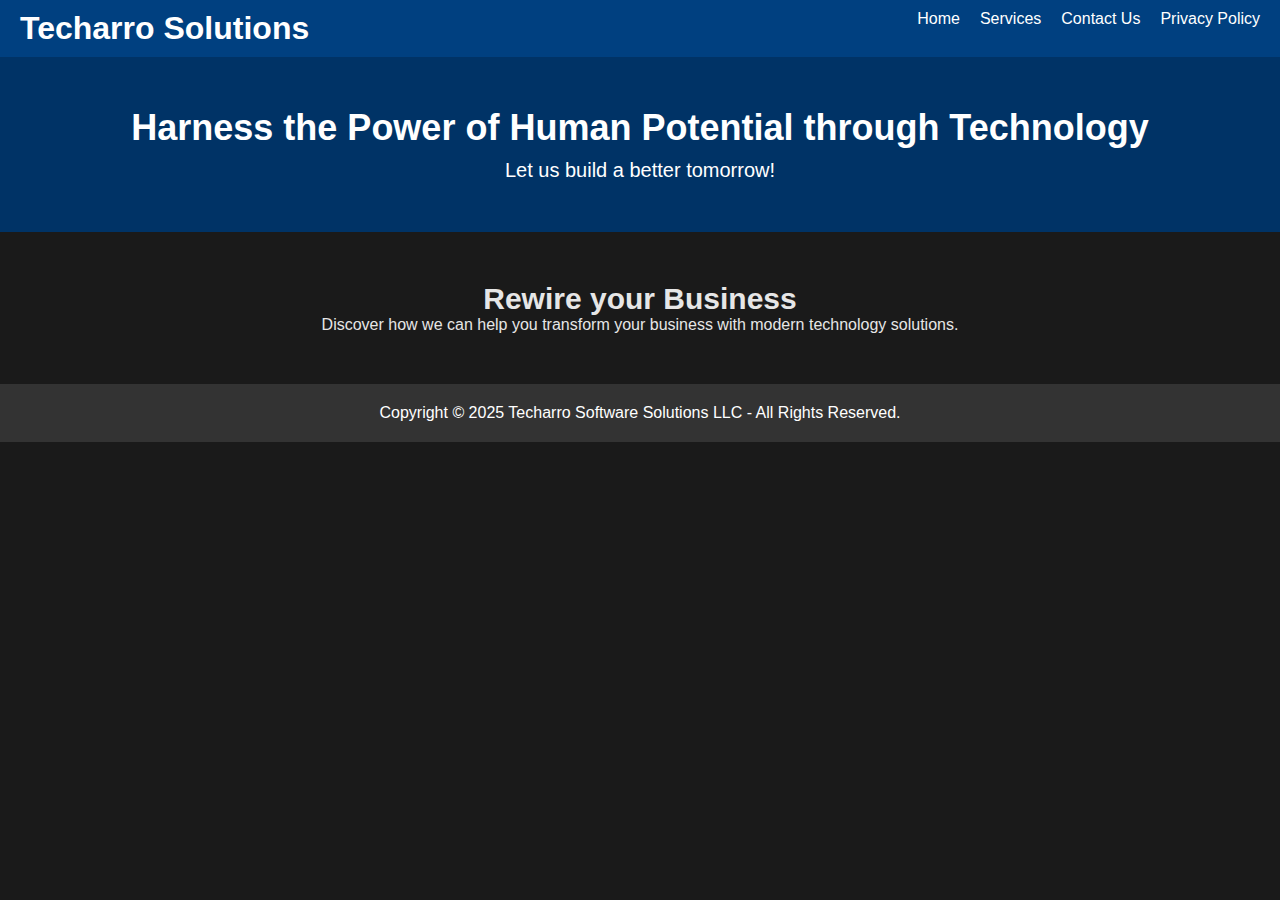
<file: index.html>
<!DOCTYPE html>
<html lang="en">
<head>
  <meta charset="UTF-8">
  <meta name="viewport" content="width=device-width, initial-scale=1.0">
  <title>Techarro Solutions</title>
  <style>
    /* Reset some basic styles */
    * {
        margin: 0;
        padding: 0;
        box-sizing: border-box;
    }

    /* Body and Fonts */
    body {
        font-family: 'Roboto', sans-serif;
        background-color: #1a1a1a;
        color: #e6e6e6;
    }

    /* Navbar */
    .navbar {
        display: flex;
        justify-content: space-between;
        background-color: #004080;
        padding: 10px 20px;
        color: white;
    }

    .navbar .logo h1 {
        margin: 0;
        font-family: 'Orbitron', sans-serif;
    }

    .navbar nav ul {
        list-style-type: none;
        display: flex;
    }

    .navbar nav ul li {
        margin-left: 20px;
    }

    .navbar nav ul li a {
        color: white;
        text-decoration: none;
        font-size: 16px;
        transition: color 0.3s;
    }

    .navbar nav ul li a:hover {
        color: #00ccff;
    }

    /* Hero Section */
    .hero {
        background-color: #003366;
        color: white;
        text-align: center;
        padding: 50px 20px;
    }

    .hero h2 {
        font-size: 36px;
        margin-bottom: 10px;
        font-family: 'Orbitron', sans-serif;
    }

    .hero p {
        font-size: 20px;
    }

    /* Intro Section */
    .intro {
        text-align: center;
        padding: 50px 20px;
    }

    .intro h2 {
        font-size: 30px;
        font-family: 'Orbitron', sans-serif;
    }

    /* Services Section */
    .services {
        padding: 30px 20px;
        background-color: #262626;
        text-align: center;
    }

    .service {
        margin-bottom: 20px;
    }

    .service h3 {
        font-size: 24px;
        margin-bottom: 10px;
        font-family: 'Orbitron', sans-serif;
    }

    /* Contact Form */
    .contact form {
        display: flex;
        flex-direction: column;
        align-items: center;
    }

    .contact input,
    .contact textarea {
        width: 300px;
        margin: 10px 0;
        padding: 10px;
        font-size: 16px;
        background-color: #333;
        color: #e6e6e6;
        border: 1px solid #00ccff;
        border-radius: 5px;
    }

    .contact button {
        background-color: #00ccff;
        color: white;
        border: none;
        padding: 10px 20px;
        cursor: pointer;
        transition: background-color 0.3s;
    }

    .contact button:hover {
        background-color: #0099cc;
    }

    /* Footer */
    footer {
        background-color: #333;
        color: white;
        text-align: center;
        padding: 20px 0;
    }

    iframe {
      background: none;
      border: none;
      width: 100%;
      height: 100vh;
    }
  </style>
</head>
<body>
  <nav class="navbar">
    <div class="logo">
      <h1>Techarro Solutions</h1>
    </div>
    <nav>
      <ul>
        <li><a href="index.html">Home</a></li>
        <li><a href="services.html">Services</a></li>
        <li><a href="contact.html">Contact Us</a></li>
        <li><a href="privacy-policy.html">Privacy Policy</a></li>
      </ul>
    </nav>
  </nav>
  <section class="hero">
    <h2>Harness the Power of Human Potential through Technology</h2>
    <p>Let us build a better tomorrow!</p>
  </section>
  <section class="intro">
    <h2>Rewire your Business</h2>
    <p>Discover how we can help you transform your business with modern technology solutions.</p>
  </section>
  <footer>
    <p>Copyright © 2025 Techarro Software Solutions LLC - All Rights Reserved.</p>
  </footer>
</body>
</html>
</file>
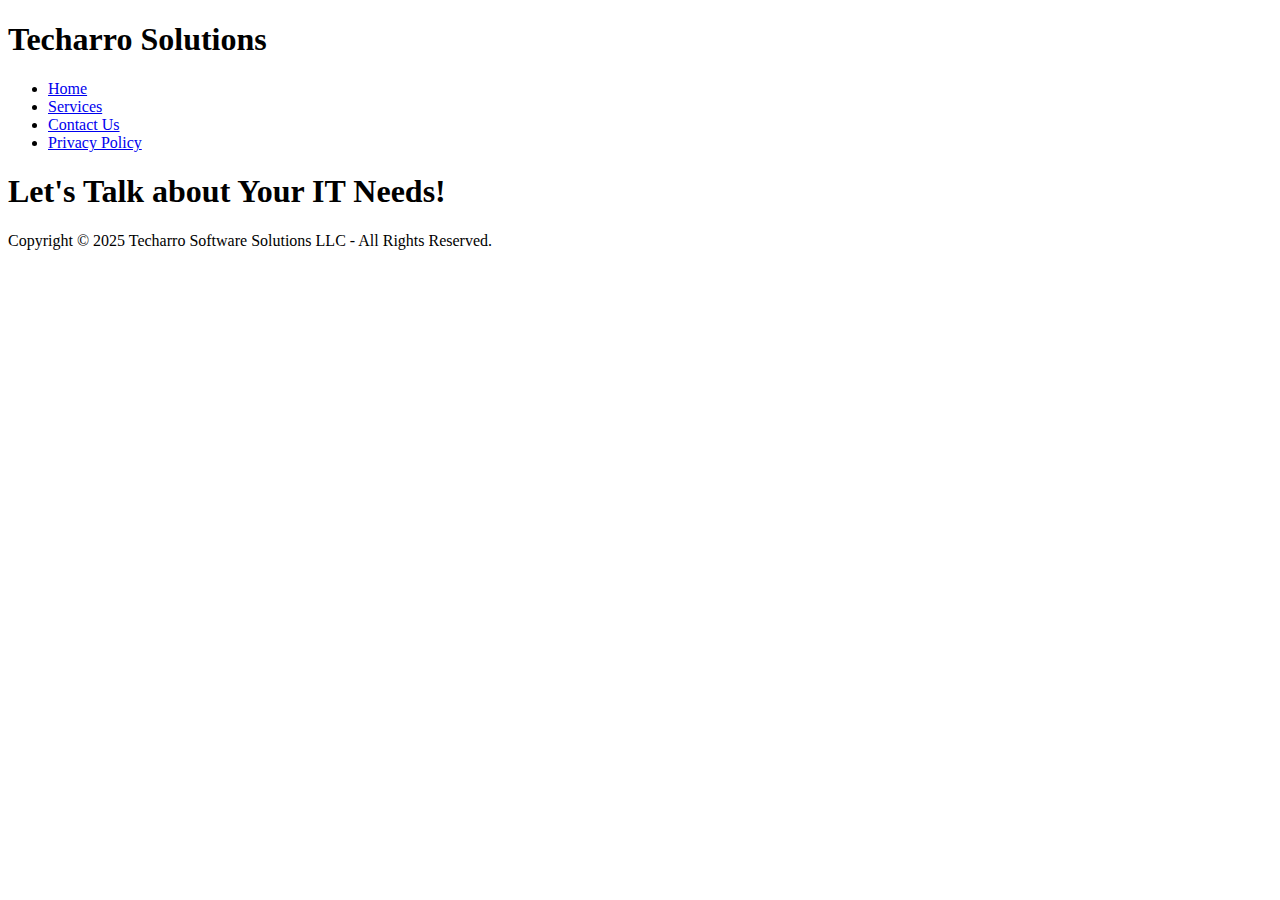
<file: contact.html>
<!DOCTYPE html>
<html lang="en">
<head>
  <meta charset="UTF-8">
  <meta name="viewport" content="width=device-width, initial-scale=1.0">
  <title>Techarro Solutions</title>
</head>
<body>
  <nav class="navbar">
    <div class="logo">
      <h1>Techarro Solutions</h1>
    </div>
    <nav>
      <ul>
        <li><a href="index.html">Home</a></li>
        <li><a href="services.html">Services</a></li>
        <li><a href="contact.html">Contact Us</a></li>
        <li><a href="privacy-policy.html">Privacy Policy</a></li>
      </ul>
    </nav>
  </nav>
  <h1>Let's Talk about Your IT Needs!</h1>
  <footer>
    <p>Copyright © 2025 Techarro Software Solutions LLC - All Rights Reserved.</p>
  </footer>
  <iframe src="https://docs.google.com/forms/d/e/1FAIpQLSdBAQvJWhcGMECYta_x_zOCCKkPcEa19AWcQ6uKAMQJNRdtjg/viewform?usp=sf_link" frameborder="0" marginheight="0" marginwidth="0" style="background: none;">Loading…</iframe>
</body>
</html>
</file>
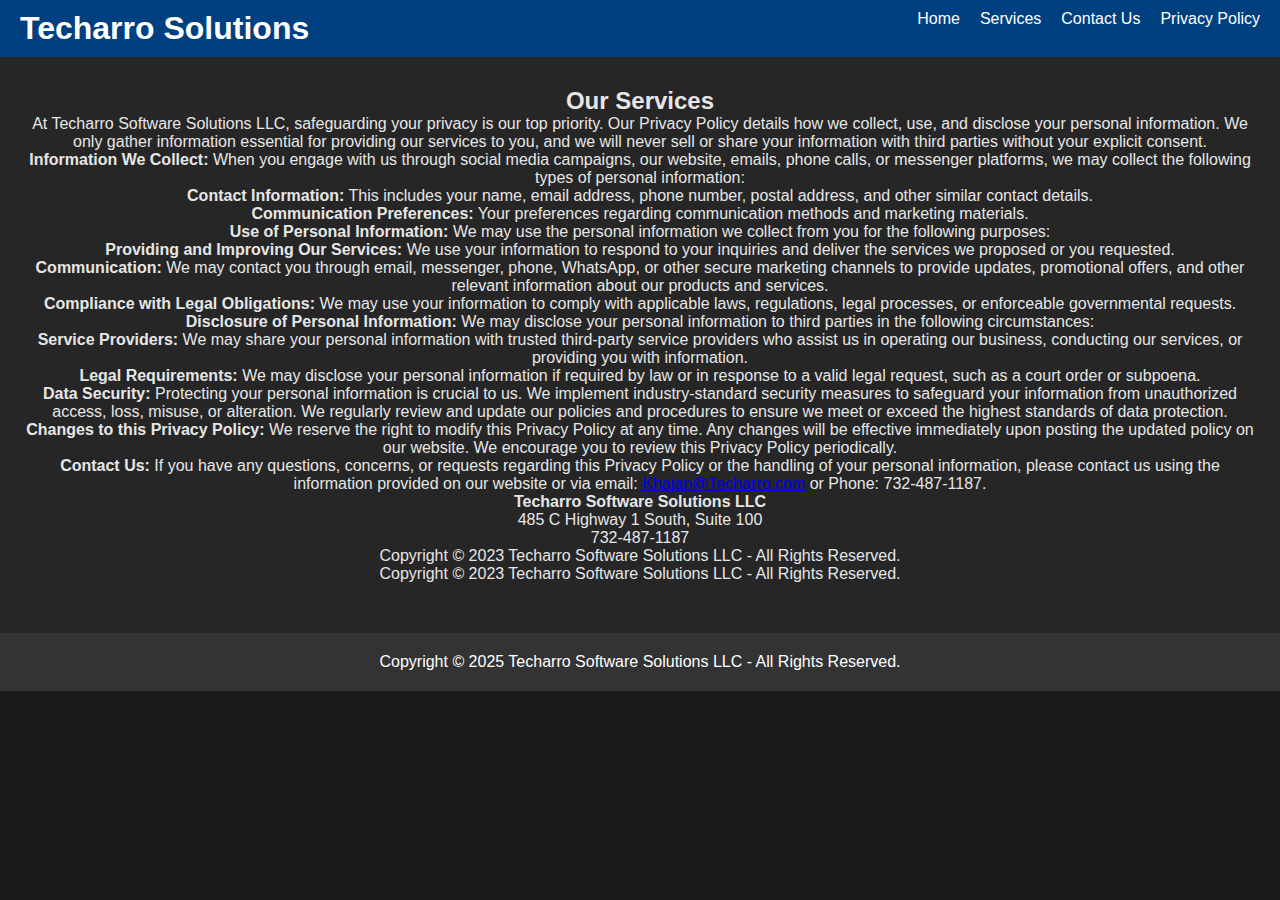
<file: privacy-policy.html>
<!DOCTYPE html>
<html lang="en">
<head>
    <meta charset="UTF-8">
    <meta name="viewport" content="width=device-width, initial-scale=1.0">
    <title>Privacy Policy - Techarro Software Solutions</title>
    <style>
        /* Reset some basic styles */
        * {
            margin: 0;
            padding: 0;
            box-sizing: border-box;
        }

        /* Body and Fonts */
        body {
            font-family: 'Roboto', sans-serif;
            background-color: #1a1a1a;
            color: #e6e6e6;
        }

        /* Navbar */
        .navbar {
            display: flex;
            justify-content: space-between;
            background-color: #004080;
            padding: 10px 20px;
            color: white;
        }

        .navbar .logo h1 {
            margin: 0;
            font-family: 'Orbitron', sans-serif;
        }

        .navbar nav ul {
            list-style-type: none;
            display: flex;
        }

        .navbar nav ul li {
            margin-left: 20px;
        }

        .navbar nav ul li a {
            color: white;
            text-decoration: none;
            font-size: 16px;
            transition: color 0.3s;
        }

        .navbar nav ul li a:hover {
            color: #00ccff;
        }

        /* Services Section */
        .services {
            padding: 30px 20px;
            background-color: #262626;
            text-align: center;
        }

        .service {
            margin-bottom: 20px;
        }

        .service h3 {
            font-size: 24px;
            margin-bottom: 10px;
            font-family: 'Orbitron', sans-serif;
        }

        /* Contact Form */
        .contact form {
            display: flex;
            flex-direction: column;
            align-items: center;
        }

        .contact input,
        .contact textarea {
            width: 300px;
            margin: 10px 0;
            padding: 10px;
            font-size: 16px;
            background-color: #333;
            color: #e6e6e6;
            border: 1px solid #00ccff;
            border-radius: 5px;
        }

        .contact button {
            background-color: #00ccff;
            color: white;
            border: none;
            padding: 10px 20px;
            cursor: pointer;
            transition: background-color 0.3s;
        }

        .contact button:hover {
            background-color: #0099cc;
        }

        /* Footer */
        footer {
            background-color: #333;
            color: white;
            text-align: center;
            padding: 20px 0;
        }
    </style>
</head>
<body>
    <nav class="navbar">
        <div class="logo">
            <h1>Techarro Solutions</h1>
        </div>
        <nav>
            <ul>
                <li><a href="index.html">Home</a></li>
                <li><a href="services.html">Services</a></li>
                <li><a href="contact.html">Contact Us</a></li>
                <li><a href="privacy-policy.html">Privacy Policy</a></li>
            </ul>
        </nav>
    </nav>
    <section class="services">
        <h2>Our Services</h2>
        <div class="service">
<p>At Techarro Software Solutions LLC, safeguarding your privacy is our top priority. Our Privacy Policy details how we collect, use, and disclose your personal information. We only gather information essential for providing our services to you, and we will never sell or share your information with third parties without your explicit consent.</p>

<p><strong>Information We Collect:</strong> When you engage with us through social media campaigns, our website, emails, phone calls, or messenger platforms, we may collect the following types of personal information:</p>

<p><strong>Contact Information:</strong> This includes your name, email address, phone number, postal address, and other similar contact details.</p>
<p><strong>Communication Preferences:</strong> Your preferences regarding communication methods and marketing materials.</p>

<p><strong>Use of Personal Information:</strong> We may use the personal information we collect from you for the following purposes:</p>

<p><strong>Providing and Improving Our Services:</strong> We use your information to respond to your inquiries and deliver the services we proposed or you requested.</p>
<p><strong>Communication:</strong> We may contact you through email, messenger, phone, WhatsApp, or other secure marketing channels to provide updates, promotional offers, and other relevant information about our products and services.</p>
<p><strong>Compliance with Legal Obligations:</strong> We may use your information to comply with applicable laws, regulations, legal processes, or enforceable governmental requests.</p>

<p><strong>Disclosure of Personal Information:</strong> We may disclose your personal information to third parties in the following circumstances:</p>

<p><strong>Service Providers:</strong> We may share your personal information with trusted third-party service providers who assist us in operating our business, conducting our services, or providing you with information.</p>
<p><strong>Legal Requirements:</strong> We may disclose your personal information if required by law or in response to a valid legal request, such as a court order or subpoena.</p>

<p><strong>Data Security:</strong> Protecting your personal information is crucial to us. We implement industry-standard security measures to safeguard your information from unauthorized access, loss, misuse, or alteration. We regularly review and update our policies and procedures to ensure we meet or exceed the highest standards of data protection.</p>

<p><strong>Changes to this Privacy Policy:</strong> We reserve the right to modify this Privacy Policy at any time. Any changes will be effective immediately upon posting the updated policy on our website. We encourage you to review this Privacy Policy periodically.</p>

<p><strong>Contact Us:</strong> If you have any questions, concerns, or requests regarding this Privacy Policy or the handling of your personal information, please contact us using the information provided on our website or via email: <a href="mailto:Khajan@Techarro.com">Khajan@Techarro.com</a> or Phone: 732-487-1187.</p>

<p><strong>Techarro Software Solutions LLC</strong><br>
485 C Highway 1 South, Suite 100<br>
732-487-1187</p>

<p>Copyright © 2023 Techarro Software Solutions LLC - All Rights Reserved.</p>


<p>Copyright © 2023 Techarro Software Solutions LLC - All Rights Reserved.</p>

        </div>
    </section>
    <footer>
        <p>Copyright © 2025 Techarro Software Solutions LLC - All Rights Reserved.</p>
    </footer>
</body>
</html>
</file>
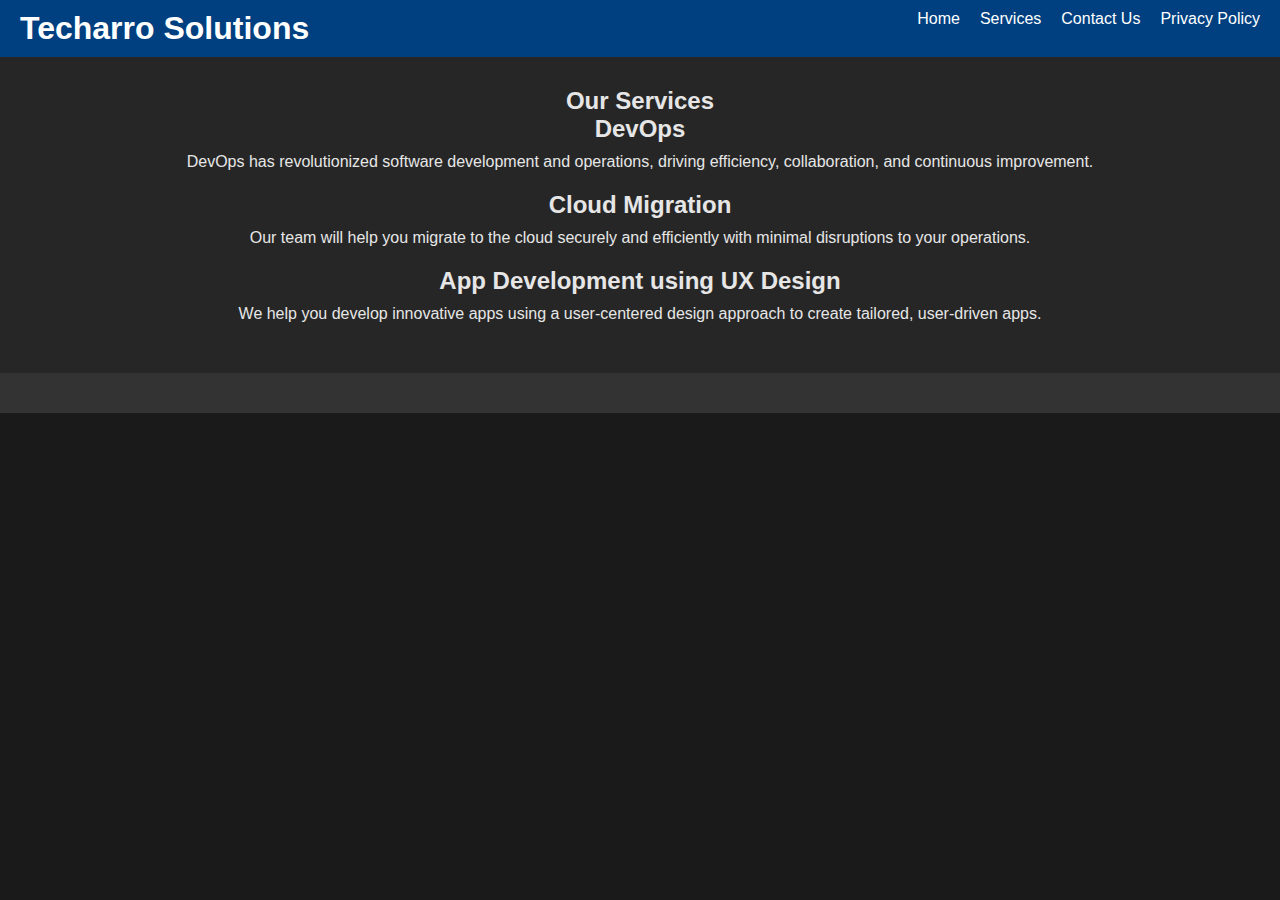
<file: services.html>
<!DOCTYPE html>
<html lang="en">
<head>
    <meta charset="UTF-8">
    <meta name="viewport" content="width=device-width, initial-scale=1.0">
    <title>Services - Techarro Software Solutions</title>
    <style>
        /* Reset some basic styles */
        * {
            margin: 0;
            padding: 0;
            box-sizing: border-box;
        }

        /* Body and Fonts */
        body {
            font-family: 'Roboto', sans-serif;
            background-color: #1a1a1a;
            color: #e6e6e6;
        }

        /* Navbar */
        .navbar {
            display: flex;
            justify-content: space-between;
            background-color: #004080;
            padding: 10px 20px;
            color: white;
        }

        .navbar .logo h1 {
            margin: 0;
            font-family: 'Orbitron', sans-serif;
        }

        .navbar nav ul {
            list-style-type: none;
            display: flex;
        }

        .navbar nav ul li {
            margin-left: 20px;
        }

        .navbar nav ul li a {
            color: white;
            text-decoration: none;
            font-size: 16px;
            transition: color 0.3s;
        }

        .navbar nav ul li a:hover {
            color: #00ccff;
        }

        /* Services Section */
        .services {
            padding: 30px 20px;
            background-color: #262626;
            text-align: center;
        }

        .service {
            margin-bottom: 20px;
        }

        .service h3 {
            font-size: 24px;
            margin-bottom: 10px;
            font-family: 'Orbitron', sans-serif;
        }

        /* Contact Form */
        .contact form {
            display: flex;
            flex-direction: column;
            align-items: center;
        }

        .contact input,
        .contact textarea {
            width: 300px;
            margin: 10px 0;
            padding: 10px;
            font-size: 16px;
            background-color: #333;
            color: #e6e6e6;
            border: 1px solid #00ccff;
            border-radius: 5px;
        }

        .contact button {
            background-color: #00ccff;
            color: white;
            border: none;
            padding: 10px 20px;
            cursor: pointer;
            transition: background-color 0.3s;
        }

        .contact button:hover {
            background-color: #0099cc;
        }

        /* Footer */
        footer {
            background-color: #333;
            color: white;
            text-align: center;
            padding: 20px 0;
        }
    </style>
</head>
<body>
    <nav class="navbar">
        <div class="logo">
            <h1>Techarro Solutions</h1>
        </div>
        <nav>
            <ul>
                <li><a href="index.html">Home</a></li>
                <li><a href="services.html">Services</a></li>
                <li><a href="contact.html">Contact Us</a></li>
                <li><a href="privacy-policy.html">Privacy Policy</a></li>
            </ul>
        </nav>
    </nav>
    <section class="services">
        <h2>Our Services</h2>
        <div class="service">
            <h3>DevOps</h3>
            <p>DevOps has revolutionized software development and operations, driving efficiency, collaboration, and continuous improvement.</p>
        </div>
        <div class="service">
            <h3>Cloud Migration</h3>
            <p>Our team will help you migrate to the cloud securely and efficiently with minimal disruptions to your operations.</p>
        </div>
        <div class="service">
            <h3>App Development using UX Design</h3>
            <p>We help you develop innovative apps using a user-centered design approach to create tailored, user-driven apps.</p>
        </div>
    </section>
    <footer>
    </footer>
</body>
</html>
</file>
